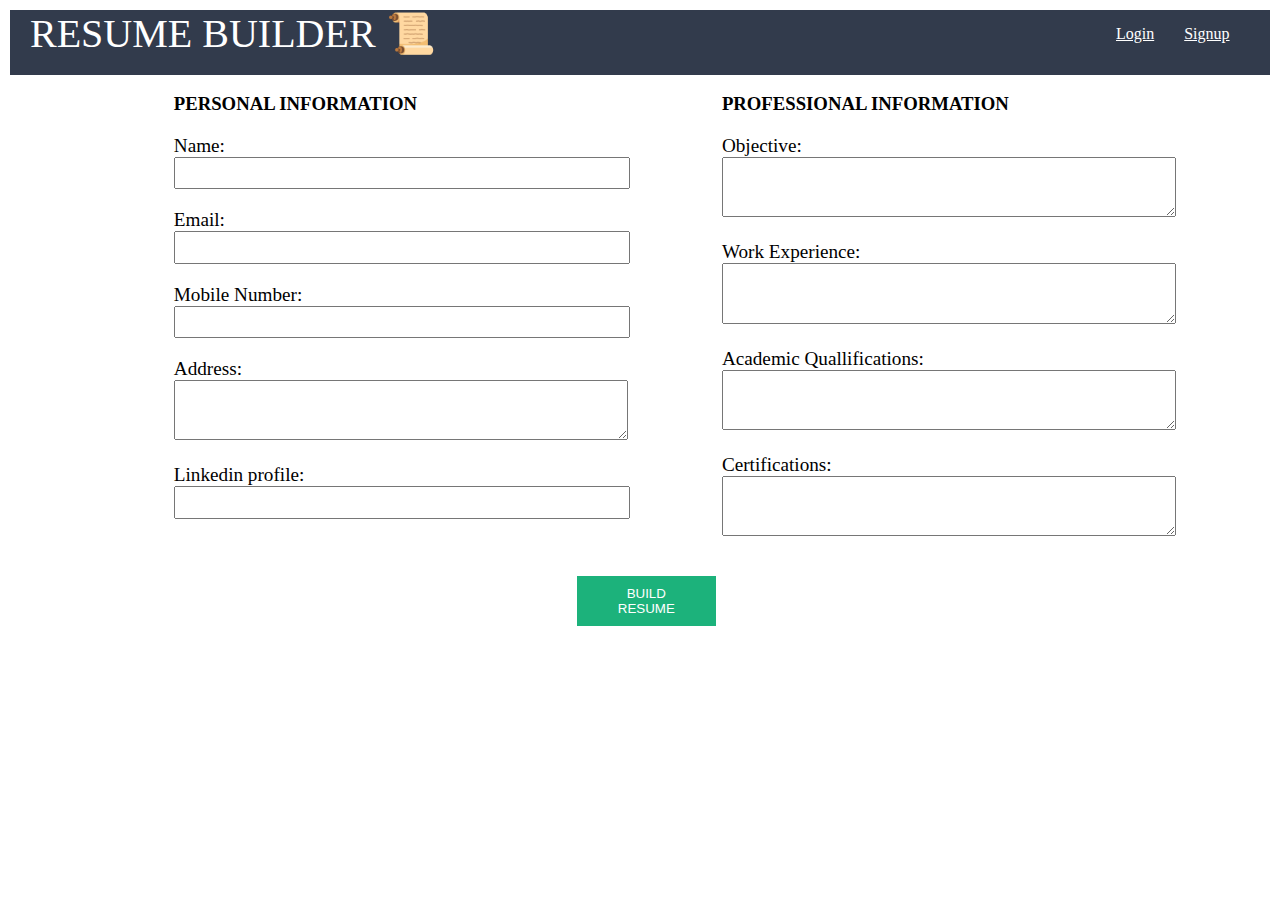
<file: index.html>
<!DOCTYPE html>
<html>
    <head>
        <meta charset="utf-8">
        <title> Resume Builder </title>
        <meta name="description" content="">
        <meta name="viewport" content="width=device-width, initial-scale=1">
        <link rel="stylesheet" href="style.css">
    </head>
    <body style="border-style: solid; border-width: 10px; border-color: white;">
        <div class="header">
            <div class="heading" style="width: 85%; padding-left: 20px; font-size: 40px">RESUME BUILDER &#x1F4DC;</div>
            <div class="buttons">
              <a class="link" href="login.html">Login</a>
              <a class="link" href="signup.html">Signup</a>
            </div>
        </div>
        <br>
        <div class="text-overlay">
            <div class="form1">
                <h3>PERSONAL INFORMATION</h3>
                <label for="fullName">Name:</label>
                <input type="text" name="fullName" id="fullName">
                    
                <label for="email">Email:</label>
                <input type="email" name="email" id="email">
                    
                <label for="contact">Mobile Number:</label>
                <input type="tel" name="contact" id="contact">

                <label for="address">Address:</label>
                <textarea name="address" id="address" cols="65" rows="3"></textarea>
                
                <label for="linkedin">Linkedin profile:</label>
                <input type="text" name="linkedin" id="linkedin">
                <br><br><br>
            </div>
            <div class="form2">
                <h3>PROFESSIONAL INFORMATION</h3>
                <label for="">Objective:</label>
                <textarea name="Objective" id="Objective" cols="65" rows="3"></textarea>
                    
                <label for="">Work Experience:</label>
                <textarea name="Work" id="Work" cols="65" rows="3"></textarea>
                    
                <label for="">Academic Quallifications:</label>
                <textarea name="Academic" id="Academic" cols="65" rows="3"></textarea>

                <label for="">Certifications:</label>
                <textarea name="certificate" id="certificate" cols="65" rows="3"></textarea>
                <br><br><br>
            </div>
        </div>
        <div class="submit" style="padding-left: 45%">
          <button type="submit" class="submit">BUILD RESUME</button>
        </div>
        <script src="script.js"></script>
    </body>
</html>
</file>
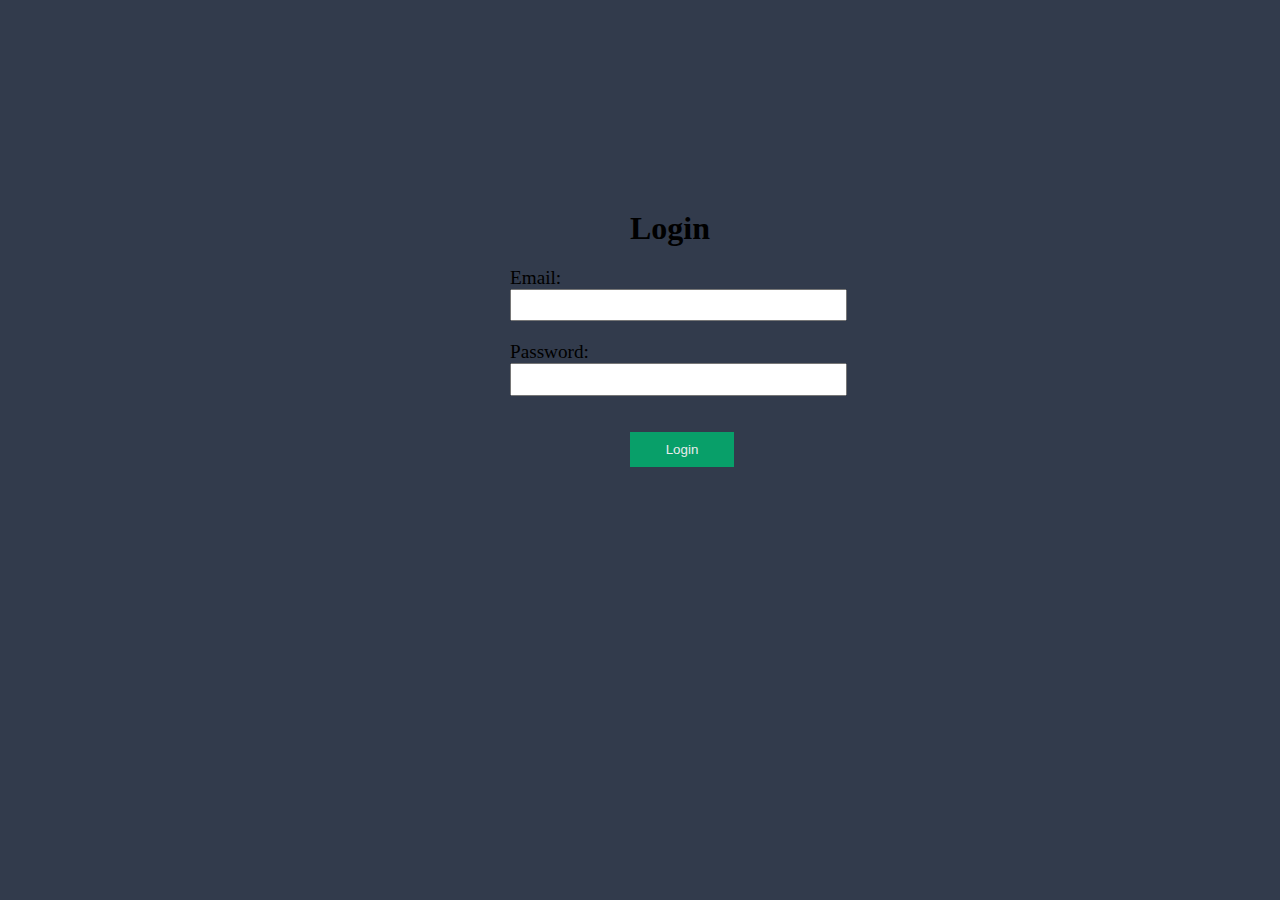
<file: login.html>
<!DOCTYPE html>
<html>
    <head>
        <meta charset="utf-8">
        <title>Login</title>
        <meta name="description" content="">
        <meta name="viewport" content="width=device-width, initial-scale=1">
        <style>
            *{
                margin: 0;
                padding: 0;
            }
            body{
                background-color: rgb(50, 59, 76);
            }
            .login{
                width: 50%;
                height: 50%;
                margin: 10px;
                padding-left: 500px;
                padding-top: 200px;
            }
            label {
                display: block;
                padding-top: 20px;
                font-size: larger;
            }
            button{
                background-color: #04AA6D;
                color: white;
                padding: 10px 20px;
                border: none;
                cursor: pointer;
                width: 20%;
                opacity: 0.9;
            }
            input {
                width: 50%;
                padding: .5em;
            }
            .submit {
                padding-left: 120px;
            }
        </style>
    </head>
    <body>
        <div class="login">
            <h1 style="padding-left: 120px;">Login</h1>
            <label for="email">Email:</label>
            <input type="email" name="email" id="email">

            <label for="password">Password:</label>
            <input type="password" name="password" id="password">

            <br><br><br>
            <div class="submit">
                <button type="submit" class="loginbtn">Login</button>
            </div>
        </div>
    </body>
</html>
</file>
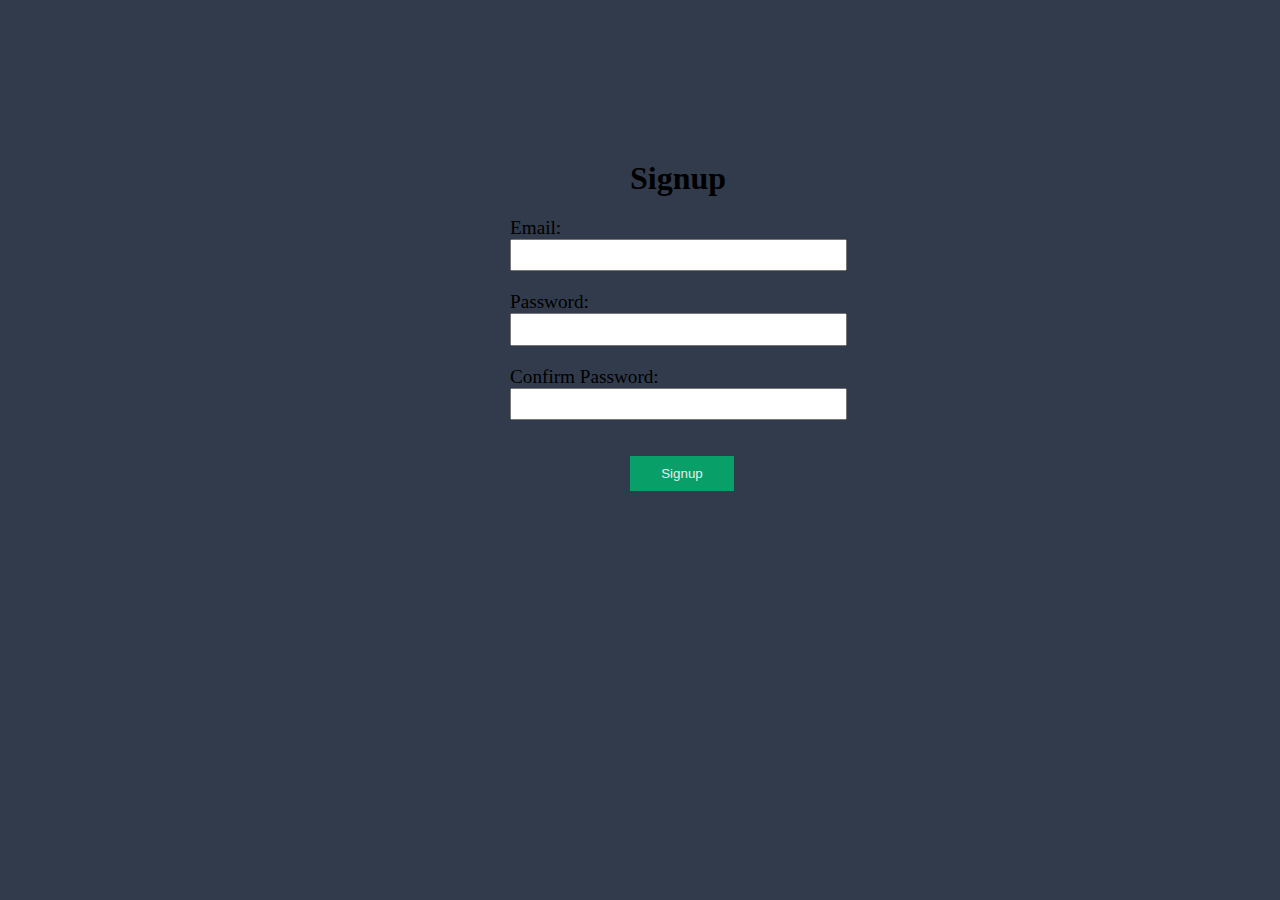
<file: signup.html>
<!DOCTYPE html>
<html>
    <head>
        <meta charset="utf-8">
        <title>Signup</title>
        <meta name="description" content="">
        <meta name="viewport" content="width=device-width, initial-scale=1">
        <style>
            *{
                margin: 0;
                padding: 0;
            }
            body{
                background-color: rgb(50, 59, 76);
            }
            .signup{
                width: 50%;
                height: 50%;
                margin: 10px;
                padding-left: 500px;
                padding-top: 150px;
            }
            label {
                display: block;
                padding-top: 20px;
                font-size: larger;
            }
            button{
                background-color: #04AA6D;
                color: white;
                padding: 10px 20px;
                border: none;
                cursor: pointer;
                width: 20%;
                opacity: 0.9;
            }
            input {
                width: 50%;
                padding: .5em;
            }
            .submit {
                padding-left: 120px;
            }
        </style>
    </head>
    <body>
        <div class="signup">
            <h1 style="padding-left: 120px;">Signup</h1>
            <label for="email">Email:</label>
            <input type="email" name="email" id="email">

            <label for="password">Password:</label>
            <input type="password" name="password" id="password">

            <label for="password">Confirm Password:</label>
            <input type="password" name="password" id="password">

            <br><br><br>
            <div class="submit">
                <button type="submit" class="signupbtn">Signup</button>
            </div>
        </div>
    </body>
</html>
</file>
<file: style.css>
* {
  margin: 0;
  padding: 0;
}

.header {
  height: 65px;
  background-color: rgb(50, 59, 76);
  display: flex;
  color: white;
  flex-direction: row;
}

.text-overlay {
  padding-left: 13%;
  display: flex;
  flex-direction: row;
}

.link{
  color: white;
  margin: 15px;
}

#login {
  text-align: right;
}

.buttons {
  display: flex;
  flex-direction: row;
}


label {
  display: block;
  padding-top: 20px;
  font-size: larger;
}

input {
  width: 80%;
  padding: .5em;
}

textarea {
  width: 80%;
  padding: .5em;
}

button{
  background-color: #04AA6D;
  color: white;
  padding: 10px 20px;
  border: none;
  cursor: pointer;
  width: 20%;
  opacity: 0.9;
}
</file>
